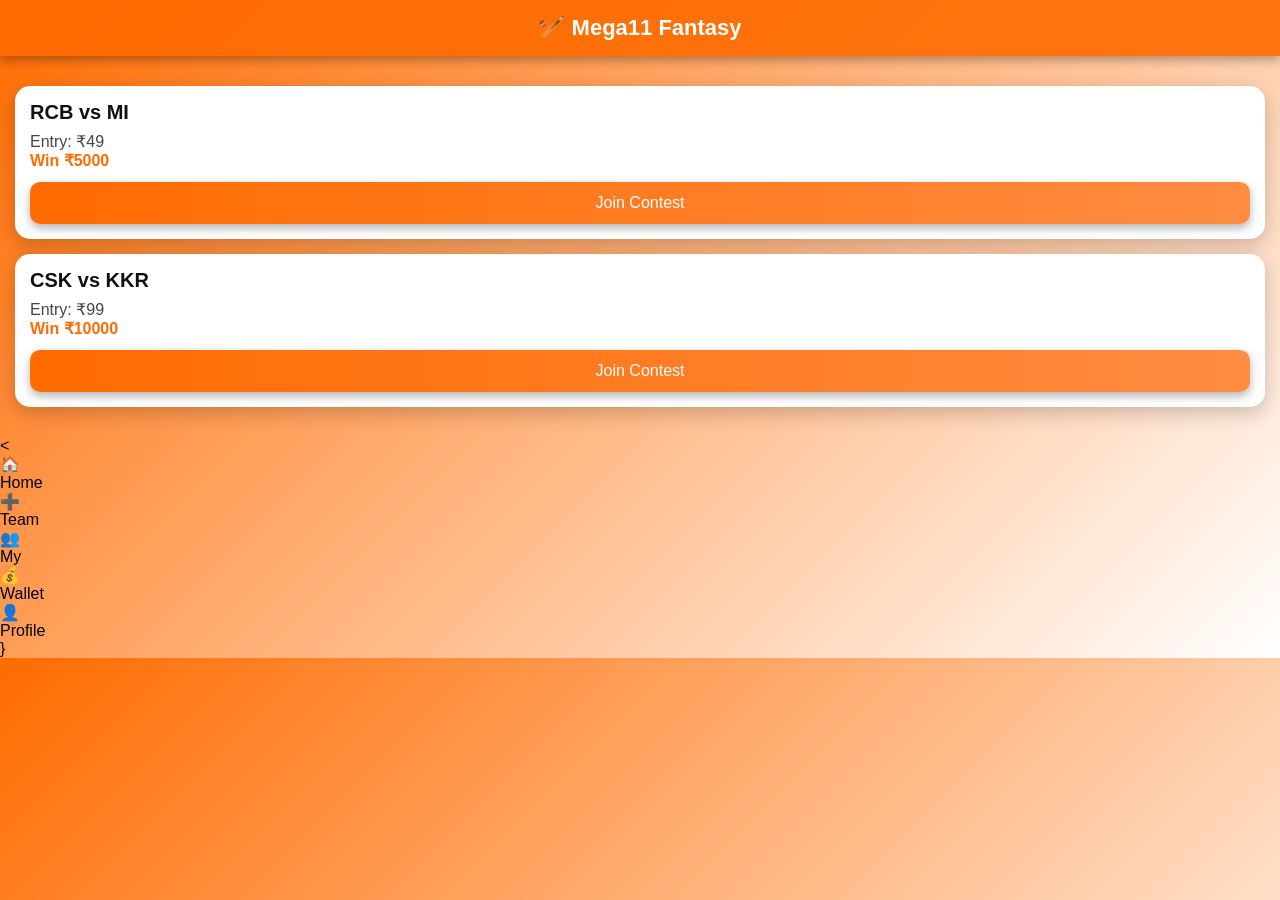
<file: index.html>
<!DOCTYPE html>
<html>
<head>
  <title>Mega11 Fantasy</title>

  <style>
    body {
      margin: 0;
      font-family: Arial;
      background: linear-gradient(135deg, #ff6b00, #ffffff);
    }

    .header {
      background: rgba(255, 107, 0, 0.9);
      padding: 15px;
      text-align: center;
      font-size: 22px;
      font-weight: bold;
      color: white;
      box-shadow: 0 4px 10px rgba(0,0,0,0.3);
    }

    .container {
      padding: 15px;
    }

    .match {
      background: white;
      margin: 15px 0;
      padding: 15px;
      border-radius: 15px;
      box-shadow: 0 6px 20px rgba(0,0,0,0.2);
    }

    .teams {
      font-size: 20px;
      font-weight: bold;
      color: #111;
    }

    .info {
      margin-top: 8px;
      color: #444;
    }

    .prize {
      color: #ff6b00;
      font-weight: bold;
    }

    button {
      margin-top: 12px;
      padding: 12px;
      width: 100%;
      background: linear-gradient(to right, #ff6b00, #ff8c42);
      border: none;
      color: white;
      border-radius: 10px;
      font-size: 16px;
      box-shadow: 0 4px 10px rgba(0,0,0,0.3);
    }

    button:hover {
      opacity: 0.9;
    }
  </style>
</head>

<body>

  <div class="header">🏏 Mega11 Fantasy</div>

  <div class="container">

    <div class="match">
      <div class="teams">RCB vs MI</div>
      <div class="info">Entry: ₹49</div>
      <div class="prize">Win ₹5000</div>
      <button onclick="join()">Join Contest</button>
    </div>

    <div class="match">
      <div class="teams">CSK vs KKR</div>
      <div class="info">Entry: ₹99</div>
      <div class="prize">Win ₹10000</div>
      <button onclick="join()">Join Contest</button>
    </div>

  </div>

  <script>
    function join() {
      window.location.href = "team.html";
    }
  </script>

</body><<div class="navbar">
  <div class="nav-item active" onclick="home()">🏠<br>Home</div>
  <div class="nav-item" onclick="team()">➕<br>Team</div>
  <div class="nav-item" onclick="my()">👥<br>My</div>
  <div class="nav-item" onclick="wallet()">💰<br>Wallet</div>
  <div class="nav-item" onclick="profile()">👤<br>Profile</div>
</     
</div>
</html>


}
</file>
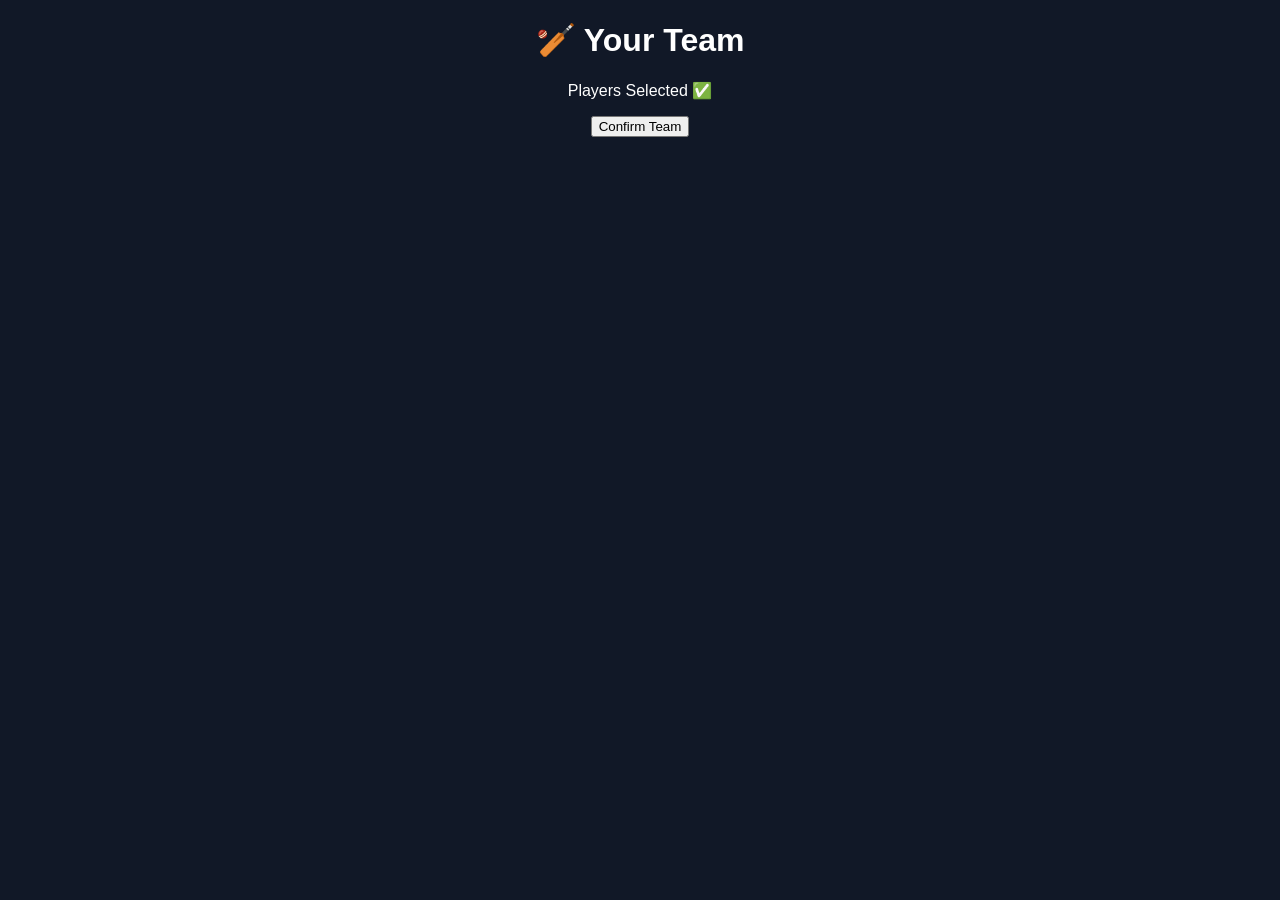
<file: preview.html>
<!DOCTYPE html>
<html>
<head>
  <title>Team Preview</title>
</head>

<body style="font-family:Arial; text-align:center; background:#111827; color:white;">

<h1>🏏 Your Team</h1>
<p>Players Selected ✅</p>

<button onclick="final()">Confirm Team</button>

<script>
function final() {
  window.location.href = "success.html";
}
</script>

</body>
</html>
</file>
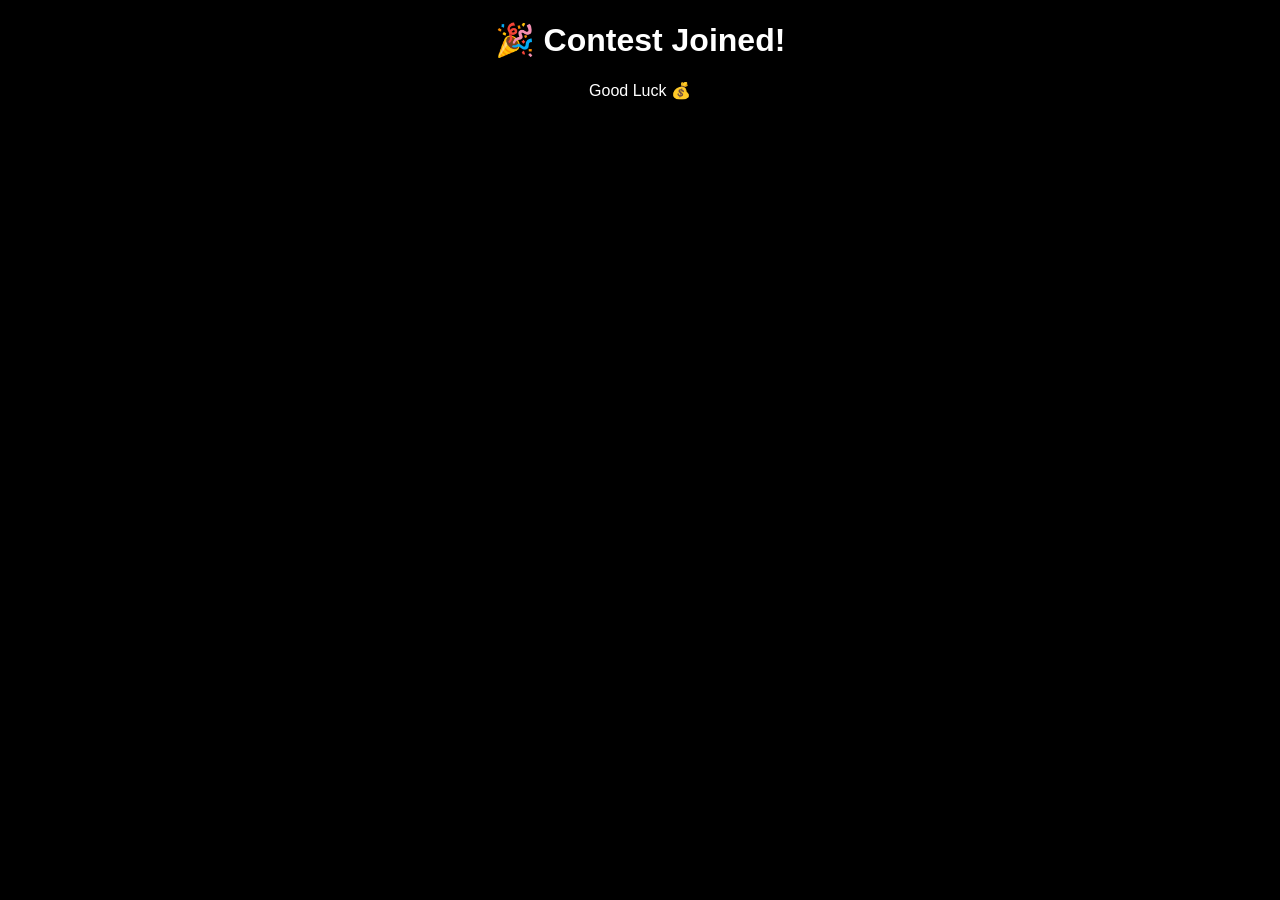
<file: success.html>
<!DOCTYPE html>
<html>
<head>
  <title>Success</title>
</head>

<body style="text-align:center; font-family:Arial; background:black; color:white;">

<h1>🎉 Contest Joined!</h1>
<p>Good Luck 💰</p>

</body>
</html>
</file>
